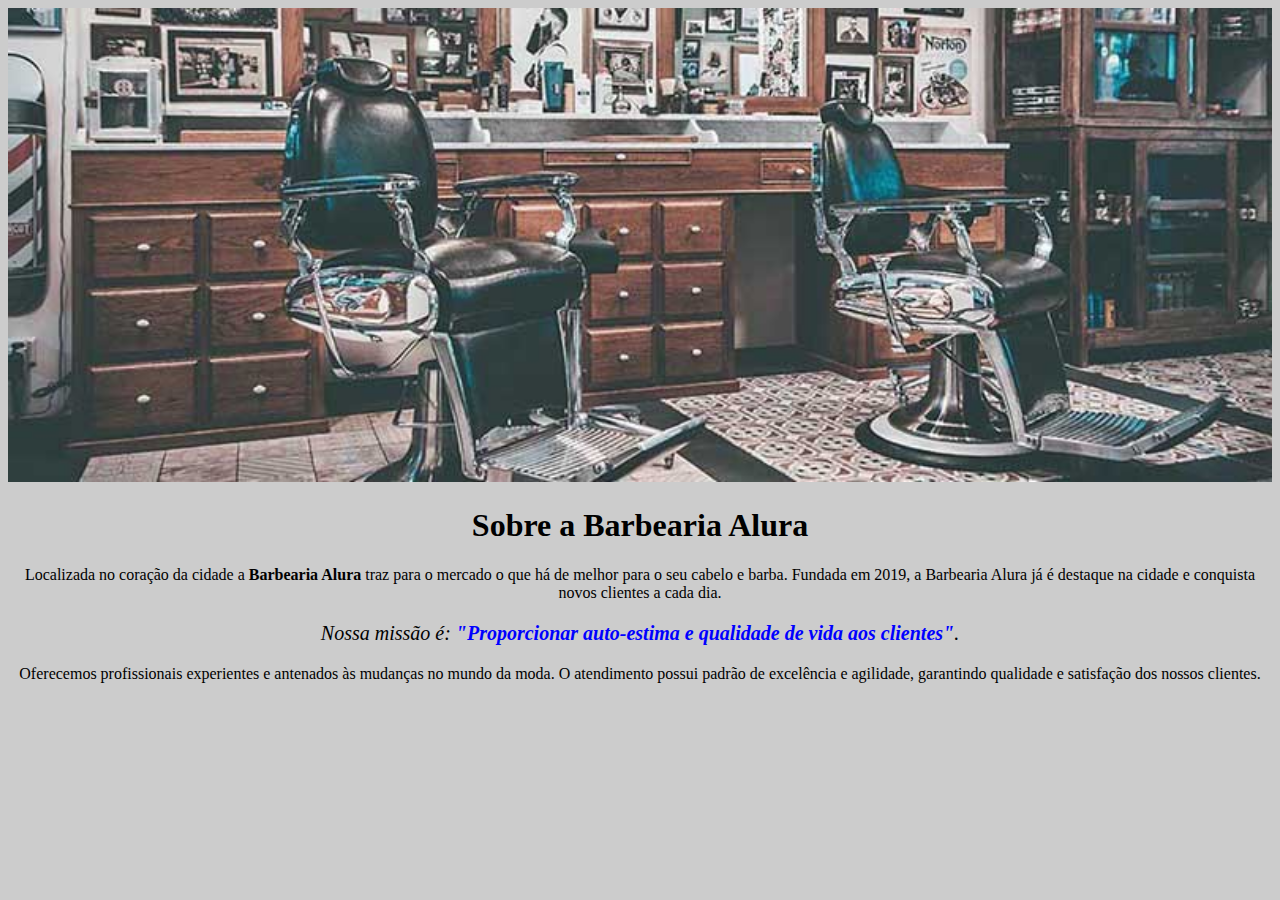
<file: Index.html>
<!DOCTYPE html>
<meta charset="UTF-8">

<head>
    <title>Barbearia Alura</title>
    <html lang="pt-br">
    <link rel="stylesheet" href="style.css">

</head>

<body>
    <img id="banner" src="banner.jpg" alt="">
    <h1>Sobre a Barbearia Alura</h1>

    <p>Localizada no coração da cidade a <strong>Barbearia Alura</strong> traz para o mercado o que há de melhor para o seu cabelo e barba. Fundada em 2019, a Barbearia Alura já é destaque na cidade e conquista novos clientes a cada dia.
    </p>

    <p id="missao"><em>Nossa missão é: <strong>"Proporcionar auto-estima e qualidade de vida aos clientes"</strong>.</em></p>

    <p>Oferecemos profissionais experientes e antenados às mudanças no mundo da moda. O atendimento possui padrão de excelência e agilidade, garantindo qualidade e satisfação dos nossos clientes.</p>

</body>

</html>
</file>
<file: style.css>
body {
            background: #CCCCCC;
        }
        
        #banner {
            width: 100%
        }
        
        h1 {
            text-align: center;
        }
        
        p {
            text-align: center;
        }
        
        #missao {
            font-size: 20px;
        }
        
        em strong {
            color: blue;
        }
</file>
